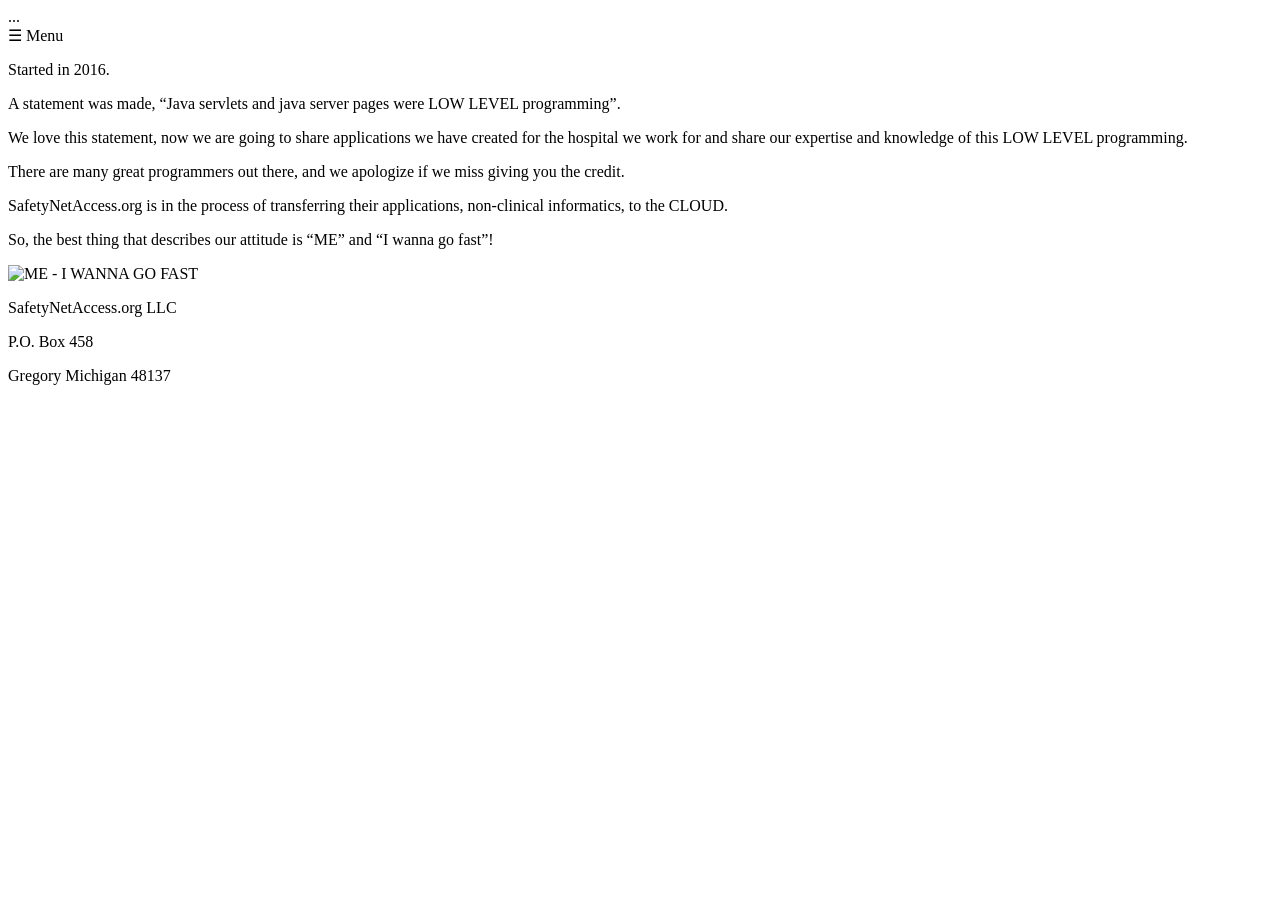
<file: src/main/resources/templates/about.html>
<!DOCTYPE html>
<html lang=en xmlns:th="http://www.thymeleaf.org">
<head th:replace="fragments/appheader :: head"></head>
<body>
<div th:insert="fragments/appgoogletagmanager.html :: div"></div>
<header>
  <div class='headerHTML' th:insert="fragments/apptitle :: h1">...</div>
</header>
<nav>
  <div th:insert="fragments/appnavigation.html :: div"></div>
  <span class="nav-style" onclick="openNav()">&#9776; Menu</span>
</nav>
<section>
  <article>
    <p class="paraTitle">Started in 2016.</p>
    <p class="paraContact">A statement was made, “Java servlets and java server pages were LOW LEVEL programming”.</p>
    <p class="paraContact">We love this statement, now we are going to share applications we have created for the hospital we work for and share our expertise and knowledge of this LOW LEVEL programming.</p>
    <p class="paraContact">There are many great programmers out there, and we apologize if we miss giving you the credit.</p>
    <p class="paraContact">SafetyNetAccess.org is in the process of transferring their applications, non-clinical informatics, to the CLOUD.</p>
    <p class="paraContact">So, the best thing that describes our attitude is “ME” and “I wanna go fast”!</p>

    <img th:src="@{/images/Iwannagofast_Me.JPG}" class="imageAbout" alt="ME - I WANNA GO FAST"/>

    <br />
    <p class="paraContact">SafetyNetAccess.org LLC</p>
    <p class="paraContact">P.O. Box 458</p>
    <p class="paraContact">Gregory Michigan 48137</p>

    <aside>
      <!-- INSERT HERE -->
    </aside>

  </article>
</section>

<footer th:replace="fragments/appfooter :: footer">
</footer>
</body>
</html>
</file>
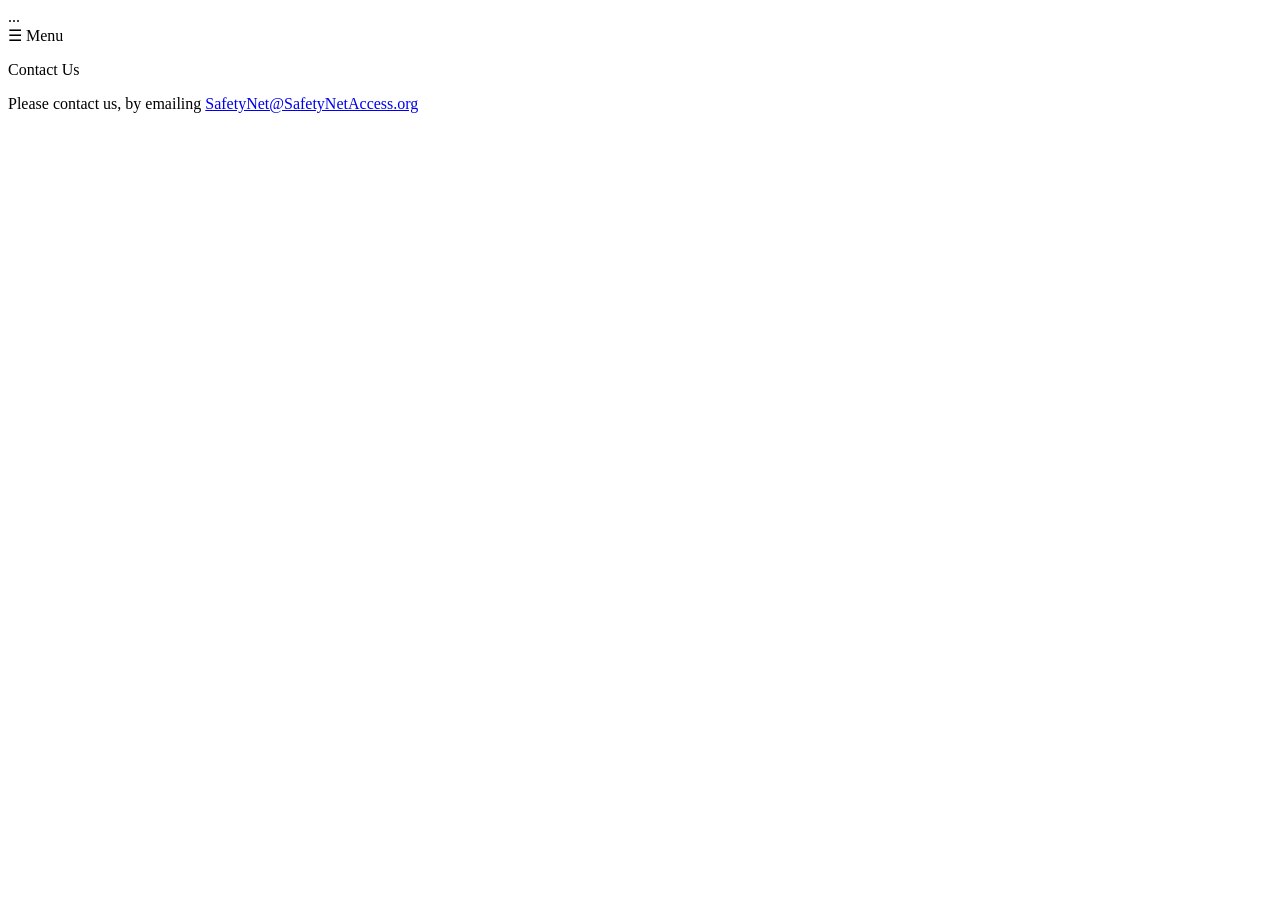
<file: src/main/resources/templates/contactus.html>
<!DOCTYPE html>
<html lang=en xmlns:th="http://www.thymeleaf.org">
<head th:replace="fragments/appheader :: head"></head>
<body>
<div th:insert="fragments/appgoogletagmanager.html :: div"></div>
<header>
  <div class='headerHTML' th:insert="fragments/apptitle :: h1">...</div>
</header>
<nav>
  <div th:insert="fragments/appnavigation.html :: div"></div>
  <span class="nav-style" onclick="openNav()">&#9776; Menu</span>
</nav>

<section>
  <article>
    <p class="mainContact">
      Contact Us
    </p>
    <p class="emailcontact">
      Please contact us, by emailing
      <a href="mailto:support@safetynetaccess.org?subject=Support Safety Net Access">SafetyNet@SafetyNetAccess.org</a>
    </p>

    <aside>
      <!-- INSERT HERE -->
    </aside>
  </article>
</section>

<div style="clear: both">
  <br />
  <br />
  <br />
  <br />
  <br />
  <br />
  <br />
  <br />
  <br />
  <br />
  <br />
  <br />
  <br />
  <br />
  <br />
  <br />
  <br />
  <br />
  <br />
  <br />
  <br />
  <br />
  <br />
  <br />
  <br />
  <br />
</div>

<footer class="footer-bottom">
  <div th:include="~{fragments/appfooter :: footer}"></div>
</footer>

</body>
</html>
</file>
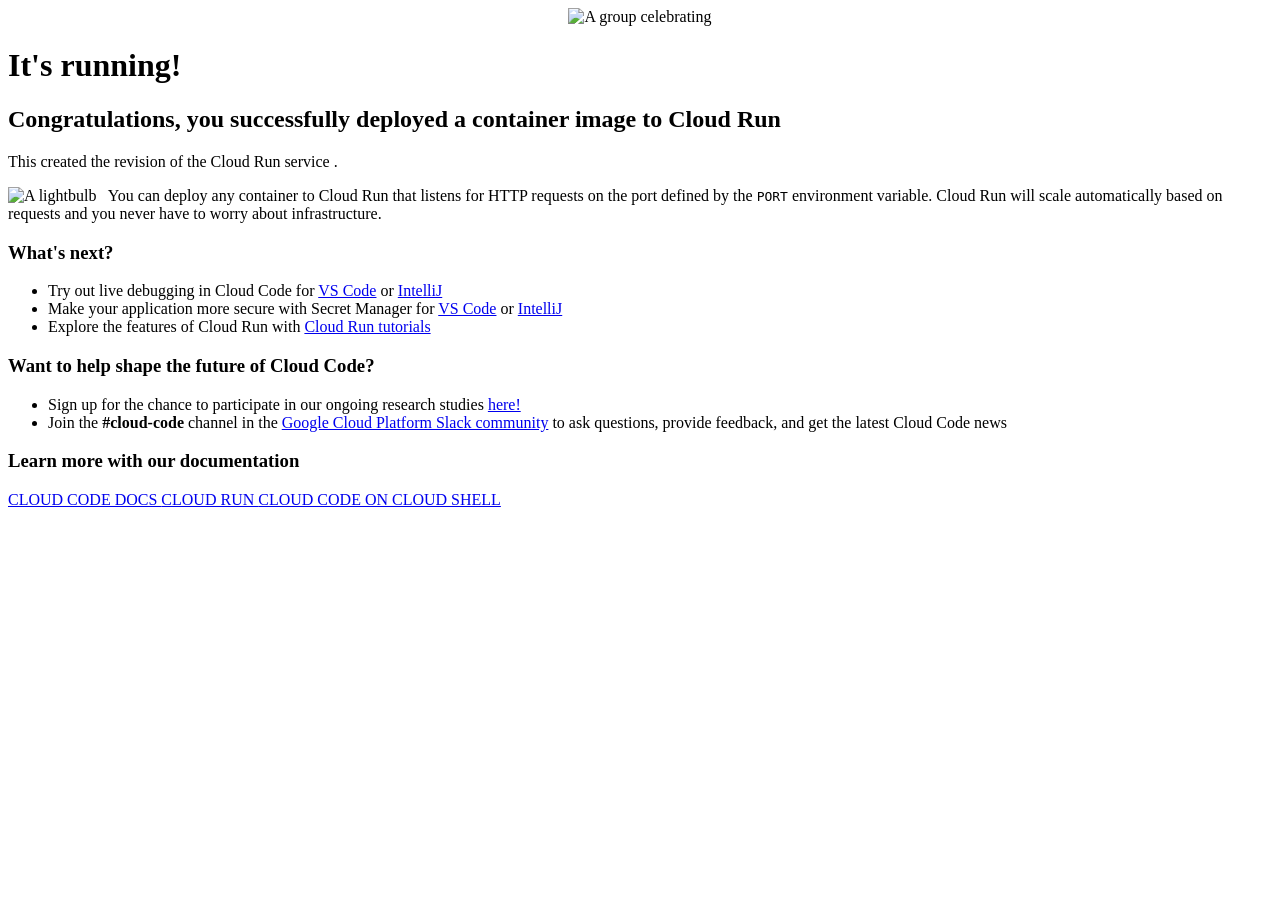
<file: src/main/resources/templates/index_old.html>
<!doctype html>
<html lang=en xmlns:th="http://www.thymeleaf.org">
<head>
<meta charset=utf-8>
<meta name="viewport" content="width=device-width, initial-scale=1">
<title>Congratulations | Cloud Run</title>
<link href="https://fonts.googleapis.com/css?family=Roboto" rel="preload" as="font" />
<link th:href="@{img/cloud-run-32-color.png}" rel="icon" type="image/png" />
<link th:href="@{css/style.css}" rel="stylesheet" type="text/css" />
</head>

<body>
	<div class="container">
		<div class="hero">
			<div style="text-align:center;">
				<picture>
					<source th:srcset="@{img/celebration-dark.svg}" media="(prefers-color-scheme: dark)">
					<img th:src="@{img/celebration.svg}" alt="A group celebrating" width="427" height="231">
				</picture>
			</div>

			<div class="message">
				<h1>It's running!</h1>
				<h2>Congratulations, you successfully deployed a container image to Cloud Run</h2>
			</div>
		</div>

		<div class="details">
			<p>This created the revision <span class="code" th:text="${revision}" /> of the Cloud Run service
        <span class="code" th:text="${service}" />.</p>

			<p class="callout">
				<label>
					<img th:src="@{img/lightbulb_icon.svg}" alt="A lightbulb" style="margin:0px 8px 0px 0px; vertical-align:text-top;">
					You can deploy any container to Cloud Run that listens for HTTP requests on the port defined by the
					<code>PORT</code> environment variable.
					Cloud Run will scale automatically based on requests and you never have to worry about
					infrastructure.
				</label>
			</p>

			<h3>What's next?</h3>
			<ul>
				<li class="next">Try out live debugging in Cloud Code for <a href="https://cloud.google.com/code/docs/vscode/debugging-a-cloud-run-service" target="_blank" rel="noopener">VS Code</a> or <a href="https://cloud.google.com/code/docs/intellij/debugger" target="_blank" rel="noopener">IntelliJ</a></li>
				<li class="next">Make your application more secure with Secret Manager for <a href="https://cloud.google.com/code/docs/vscode/secret-manager" target="_blank" rel="noopener">VS Code</a> or <a href="https://cloud.google.com/code/docs/intellij/secret-manager" target="_blank" rel="noopener">IntelliJ</a></li>
				<li class="next">Explore the features of Cloud Run with <a href="https://cloud.google.com/run/docs/tutorials" target="_blank" rel="noopener">Cloud Run tutorials</a> </li>
			</ul>
			
			<h3>Want to help shape the future of Cloud Code?</h3>
			<ul>
				<li class="next">
				Sign up for the chance to participate in our ongoing research studies 
					<a href="https://google.qualtrics.com/jfe/form/SV_4Me7SiMewdvVYhL?reserved=1&utm_source=In-product&Q_Language=en&utm_medium=own_prd&utm_campaign=Q1&productTag=clou&campaignDate=January2021&referral_code=UXlX318928" target="_blank" rel="noopener">
						here!
					</a>
				</li>
				<li class="next">Join the <b>#cloud-code</b> channel in the <a href="https://join.slack.com/t/googlecloud-community/shared_invite/zt-erdf4ity-8ZMUQ18DYV~5hkbZ~gCswg" target="_blank" rel="noopener">Google Cloud Platform Slack community</a> to ask questions, provide feedback, and get the latest Cloud Code news</li>
			</ul>

			<h3>Learn more with our documentation</h3>
			<p class="cta">
				<a href="https://cloud.google.com/code/docs" target="_blank" rel="noopener">
					CLOUD CODE DOCS
				</a>
				<a href="https://cloud.google.com/run/docs" target="_blank" rel="noopener">
					CLOUD RUN
				</a>
				<a href="https://cloud.google.com/shell/docs/editor-overview#cloud_code_integration" target="_blank" rel="noopener">
					CLOUD CODE ON CLOUD SHELL
				</a>
			</p>
		</div>
	</div>
</body>
</html>
</file>
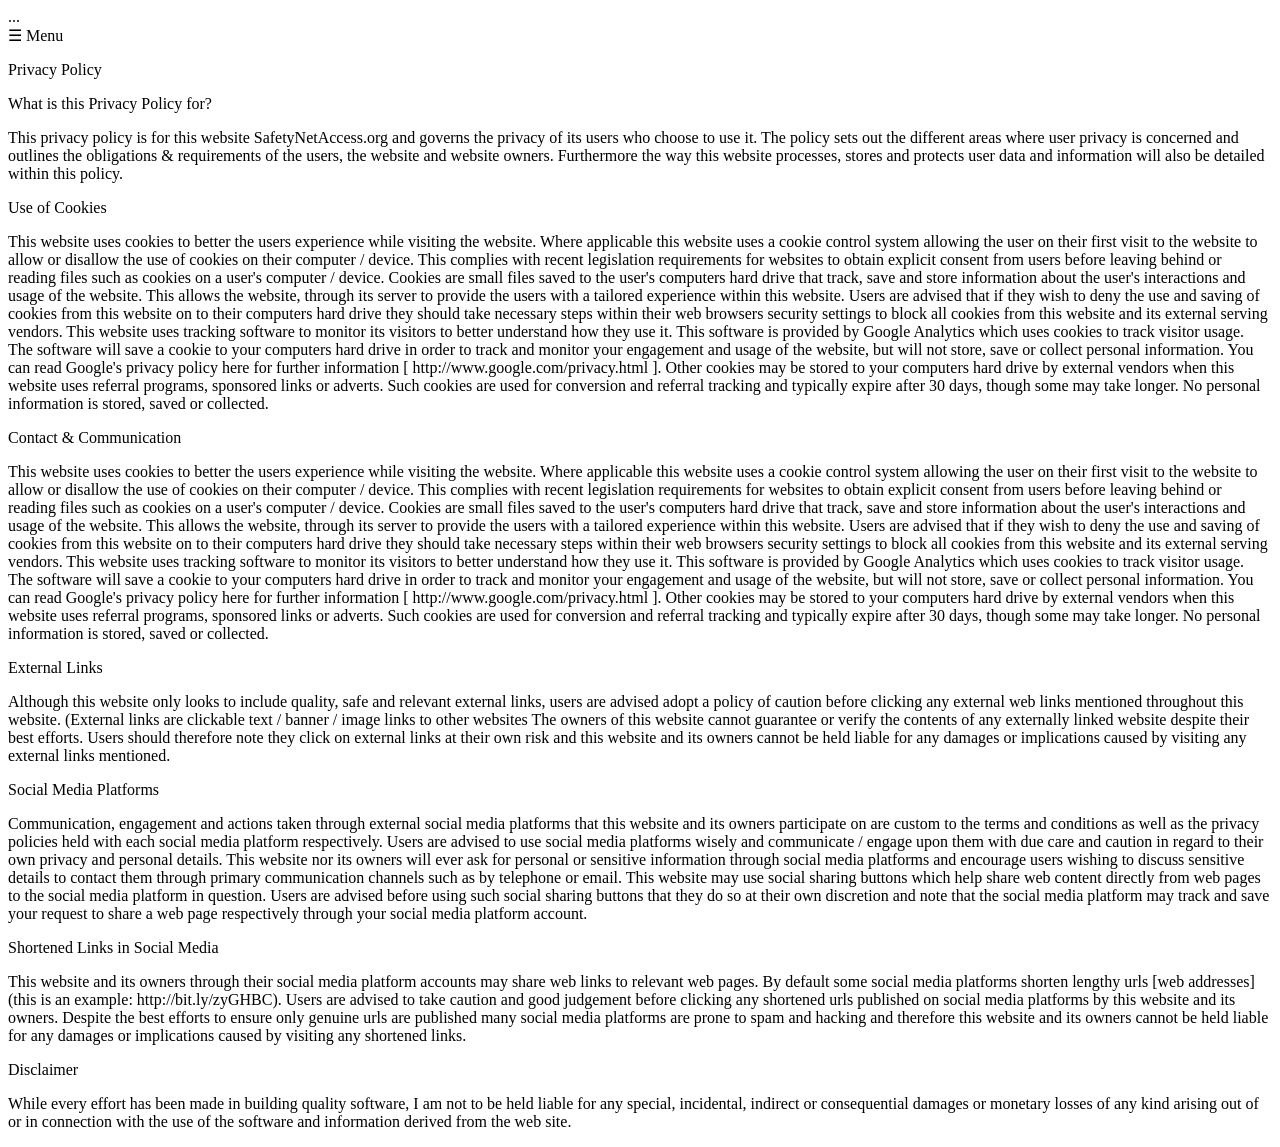
<file: src/main/resources/templates/privatepolicy.html>
<!DOCTYPE html>
  <html lang=en xmlns:th="http://www.thymeleaf.org">
    <head th:replace="fragments/appheader :: head"></head>
    <body>
        <div th:insert="fragments/appgoogletagmanager.html :: div"></div>
        <header>
          <div class='headerHTML' th:insert="fragments/apptitle :: h1">...</div>
        </header>
        <nav>
          <div th:insert="fragments/appnavigation.html :: div"></div>
          <span class="nav-style" onclick="openNav()">&#9776; Menu</span>
        </nav>
        <article>
          <p class="mainContact">
            Privacy Policy
          </p>
          <p class="paraTitle">
            What is this Privacy Policy for?
          </p>
          <p class="paraContact">
            This privacy policy is for this website SafetyNetAccess.org and governs the privacy of its users who choose to use it. The policy sets out the different areas where user privacy is concerned and outlines the obligations & requirements of the users, the website and website owners. Furthermore the way this website processes, stores and protects user data and information will also be detailed within this policy.
          </p>
          <p class="paraTitle">
            Use of Cookies
          </p>
          <p class="paraContact">
            This website uses cookies to better the users experience while visiting the website. Where applicable this website uses a cookie control system allowing the user on their first visit to the website to allow or disallow the use of cookies on their computer / device. This complies with recent legislation requirements for websites to obtain explicit consent from users before leaving behind or reading files such as cookies on a user's computer / device. Cookies are small files saved to the user's computers hard drive that track, save and store information about the user's interactions and usage of the website. This allows the website, through its server to provide the users with a tailored experience within this website. Users are advised that if they wish to deny the use and saving of cookies from this website on to their computers hard drive they should take necessary steps within their web browsers security settings to block all cookies from this website and its external serving vendors. This website uses tracking software to monitor its visitors to better understand how they use it. This software is provided by Google Analytics which uses cookies to track visitor usage. The software will save a cookie to your computers hard drive in order to track and monitor your engagement and usage of the website, but will not store, save or collect personal information. You can read Google's privacy policy here for further information [ http://www.google.com/privacy.html ]. Other cookies may be stored to your computers hard drive by external vendors when this website uses referral programs, sponsored links or adverts. Such cookies are used for conversion and referral tracking and typically expire after 30 days, though some may take longer. No personal information is stored, saved or collected.
          </p>
          <p class="paraTitle">
            Contact & Communication
          </p>
          <p class="paraContact">
            This website uses cookies to better the users experience while visiting the website. Where applicable this website uses a cookie control system allowing the user on their first visit to the website to allow or disallow the use of cookies on their computer / device. This complies with recent legislation requirements for websites to obtain explicit consent from users before leaving behind or reading files such as cookies on a user's computer / device. Cookies are small files saved to the user's computers hard drive that track, save and store information about the user's interactions and usage of the website. This allows the website, through its server to provide the users with a tailored experience within this website. Users are advised that if they wish to deny the use and saving of cookies from this website on to their computers hard drive they should take necessary steps within their web browsers security settings to block all cookies from this website and its external serving vendors. This website uses tracking software to monitor its visitors to better understand how they use it. This software is provided by Google Analytics which uses cookies to track visitor usage. The software will save a cookie to your computers hard drive in order to track and monitor your engagement and usage of the website, but will not store, save or collect personal information. You can read Google's privacy policy here for further information [ http://www.google.com/privacy.html ]. Other cookies may be stored to your computers hard drive by external vendors when this website uses referral programs, sponsored links or adverts. Such cookies are used for conversion and referral tracking and typically expire after 30 days, though some may take longer. No personal information is stored, saved or collected.
          </p>
          <p class="paraTitle">
            External Links
          </p>
          <p class="paraContact">
            Although this website only looks to include quality, safe and relevant external links, users are advised adopt a policy of caution before clicking any external web links mentioned throughout this website. (External links are clickable text / banner / image links to other websites The owners of this website cannot guarantee or verify the contents of any externally linked website despite their best efforts. Users should therefore note they click on external links at their own risk and this website and its owners cannot be held liable for any damages or implications caused by visiting any external links mentioned.
          </p>
          <p class="paraTitle">
            Social Media Platforms
          </p>
          <p class="paraContact">
            Communication, engagement and actions taken through external social media platforms that this website and its owners participate on are custom to the terms and conditions as well as the privacy policies held with each social media platform respectively. Users are advised to use social media platforms wisely and communicate / engage upon them with due care and caution in regard to their own privacy and personal details. This website nor its owners will ever ask for personal or sensitive information through social media platforms and encourage users wishing to discuss sensitive details to contact them through primary communication channels such as by telephone or email. This website may use social sharing buttons which help share web content directly from web pages to the social media platform in question. Users are advised before using such social sharing buttons that they do so at their own discretion and note that the social media platform may track and save your request to share a web page respectively through your social media platform account.
          </p>
          <p class="paraTitle">
            Shortened Links in Social Media
          </p>
          <p class="paraContact">
            This website and its owners through their social media platform accounts may share web links to relevant web pages. By default some social media platforms shorten lengthy urls [web addresses] (this is an example: http://bit.ly/zyGHBC). Users are advised to take caution and good judgement before clicking any shortened urls published on social media platforms by this website and its owners. Despite the best efforts to ensure only genuine urls are published many social media platforms are prone to spam and hacking and therefore this website and its owners cannot be held liable for any damages or implications caused by visiting any shortened links.
          </p>
          <p class="paraTitle">
            <span class="auto-style11">Disclaimer</span>
          </p>
          <p class="paraContact">
            While every effort has been made in building quality software, I am not to be held liable for any special, incidental, indirect or consequential damages or monetary losses of any kind arising out of or in connection with the use of the software and information derived from the web site.
          </p>

          <aside>
            <script async src="//pagead2.googlesyndication.com/pagead/js/adsbygoogle.js"></script>
            <!-- SNABlog -->
            <ins class="adsbygoogle"
                 style="display:block"
                 data-ad-client="ca-pub-9720580462190758"
                 data-ad-slot="4882823421"
                 data-ad-format="auto"></ins>
            <script>
              (adsbygoogle = window.adsbygoogle || []).push({});
            </script>
          </aside>

    </article>

    <footer th:replace="fragments/appfooter :: footer">
    </footer>

</body>
</html>
</file>
